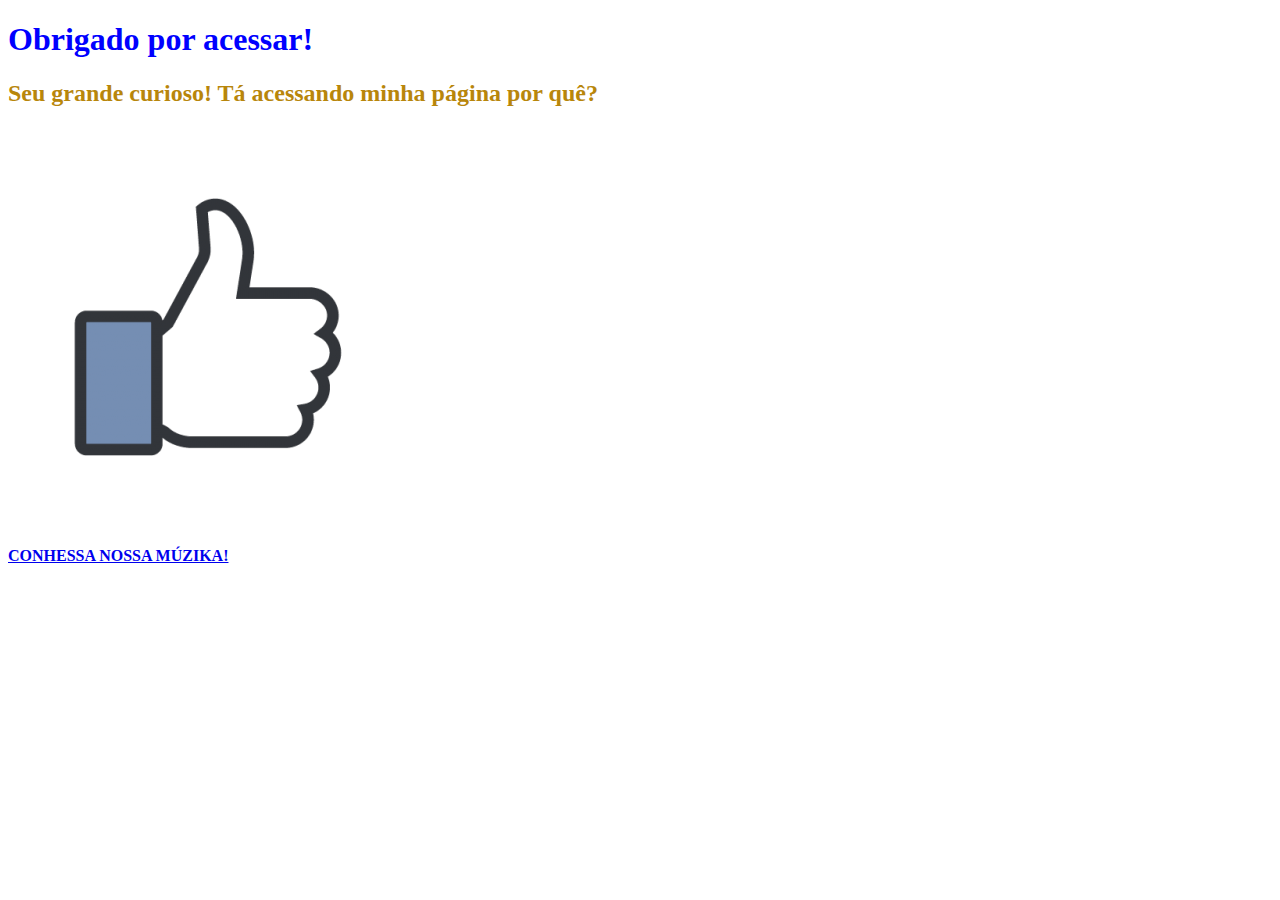
<file: public_html/index.html>
<!DOCTYPE html>
<html lang="pt-br">
<head>
    <meta charset="UTF-8">
    <meta http-equiv="X-UA-Compatible" content="IE=edge">
    <meta name="viewport" content="width=device-width, initial-scale=1.0">
    <title>Poka$</title>

    <style>
        h1{
            color: blue;
        }

        h2{ color:darkgoldenrod;

        }

        p{ font-weight: bold;

        }
    </style>
</head>
<body>
    
    <h1>Obrigado por acessar!</h1>
    <h2>Seu grande curioso! Tá acessando minha página por quê?</h2>
    <img src="img/like.png" alt="">

    <P> <a href="pokas.html" target="_blank"> CONHESSA NOSSA MÚZIKA!</a></P>

</body>
</html>
</file>
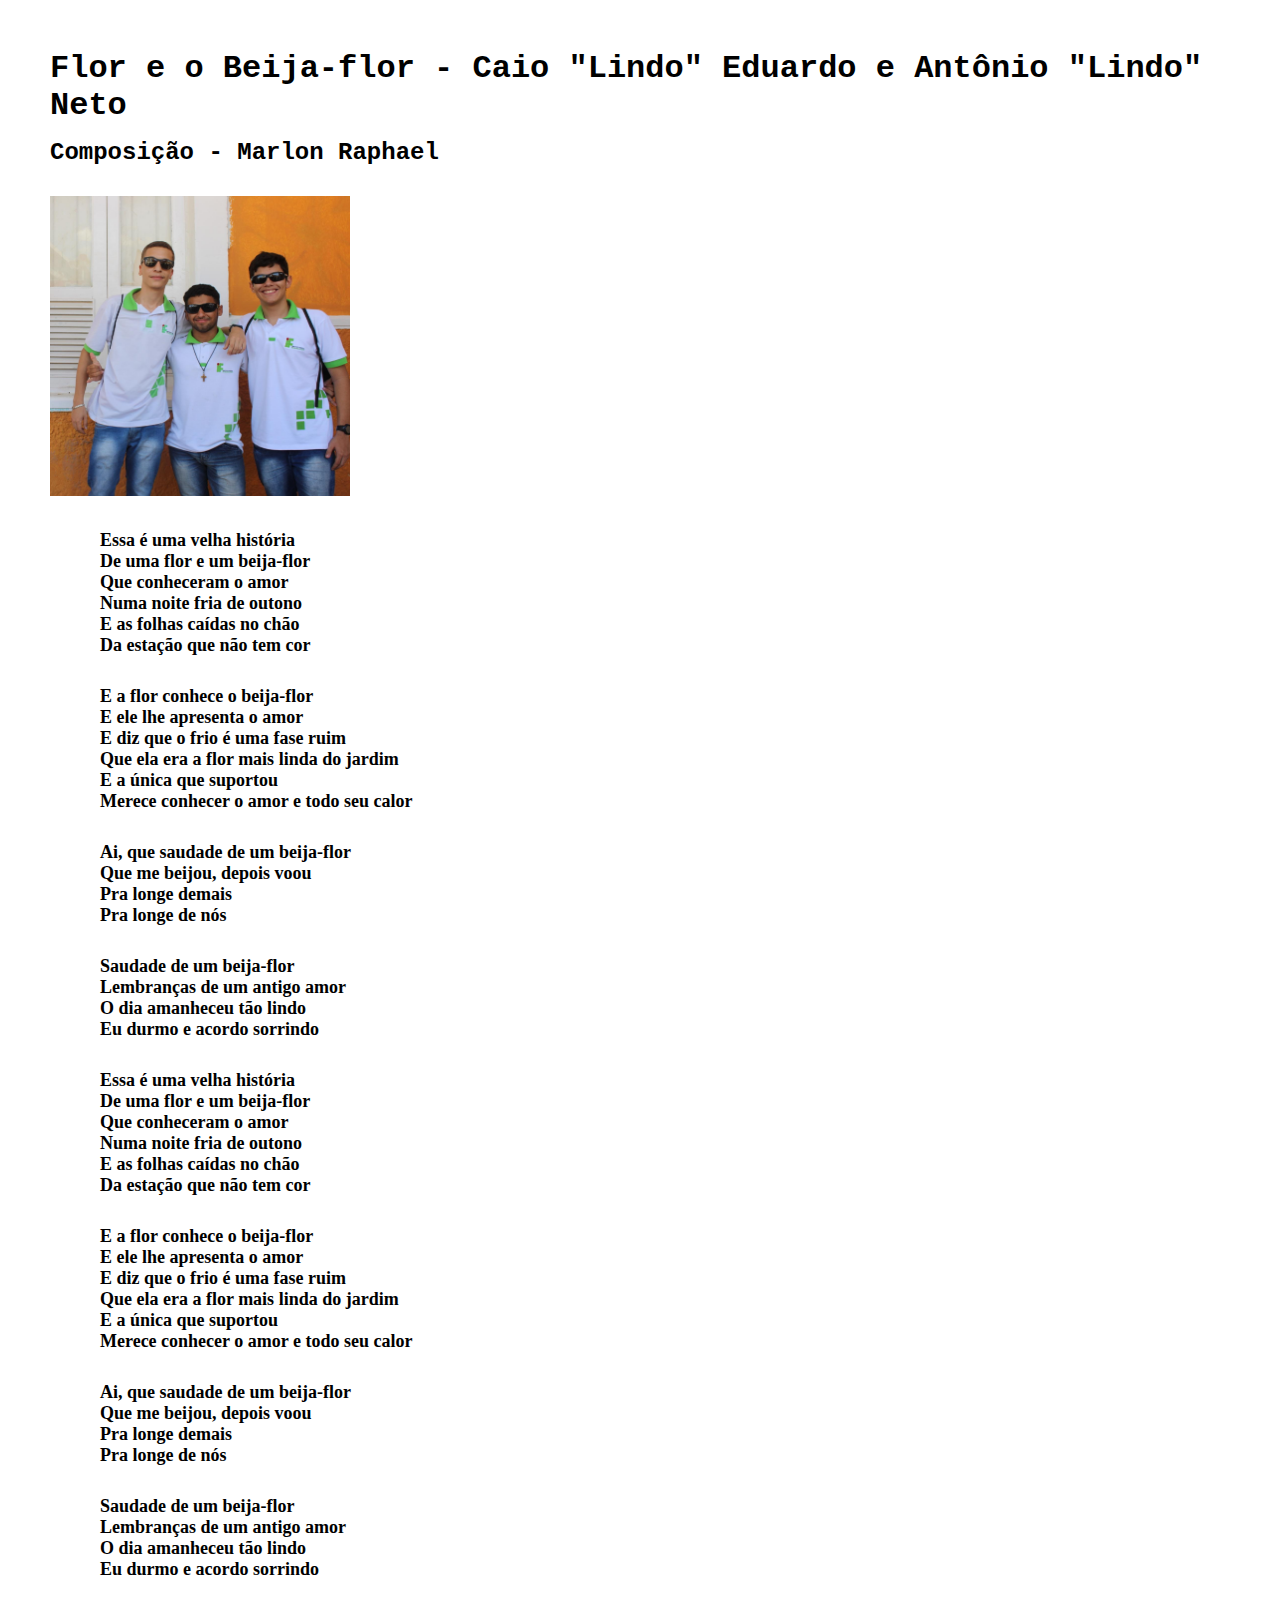
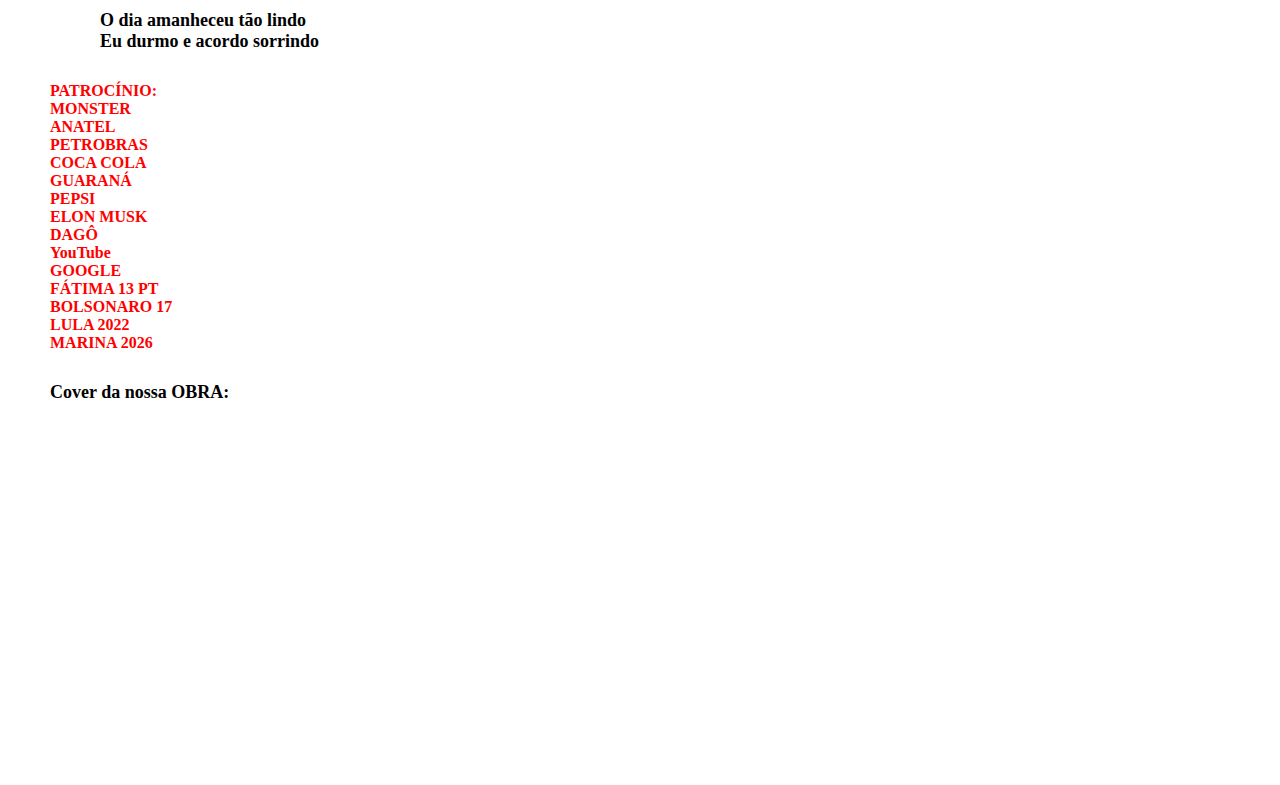
<file: public_html/pokas.html>
<!DOCTYPE html>
<html lang="pt-br">
<head>
    <meta charset="UTF-8">
    <meta http-equiv="X-UA-Compatible" content="IE=edge">
    <meta name="viewport" content="width=device-width, initial-scale=1.0">
    <title>CHAMA</title>

    <link rel="stylesheet" href="css/estilo.css">
</head>
<body>
    <h1>
        Flor e o Beija-flor - Caio "Lindo" Eduardo e Antônio "Lindo" Neto</h1>
        <h2> Composição - Marlon Raphael</h2>
        <img src="img/Cantores e compositor.jfif" alt="" class="oscaras">
        

        <div class="letra"> <p>Essa é uma velha história<br/>
            De uma flor e um beija-flor<br/>
            Que conheceram o amor<br/>
            Numa noite fria de outono<br/>
            E as folhas caídas no chão<br/>
            Da estação que não tem cor</p>
            <p>E a flor conhece o beija-flor<br/>
                E ele lhe apresenta o amor<br/>
                E diz que o frio é uma fase ruim<br/>
                Que ela era a flor mais linda do jardim<br/>
                E a única que suportou<br/>
                Merece conhecer o amor e todo seu calor</p>
                <p>Ai, que saudade de um beija-flor<br/>
                    Que me beijou, depois voou<br/>
                    Pra longe demais<br/>Pra longe de nós</p>
                    <p>Saudade de um beija-flor<br/>
                        Lembranças de um antigo amor<br/>
                        O dia amanheceu tão lindo<br/>
                        Eu durmo e acordo sorrindo</p>
                        <p>Essa é uma velha história<br/>
                            De uma flor e um beija-flor<br/>
                            Que conheceram o amor<br/>
                            Numa noite fria de outono<br/>
                            E as folhas caídas no chão<br/>
                            Da estação que não tem cor</p>
                            <p>E a flor conhece o beija-flor<br/>
                                E ele lhe apresenta o amor<br/>
                                E diz que o frio é uma fase ruim<br/>
                                Que ela era a flor mais linda do jardim<br/>
                                E a única que suportou<br/>
                                Merece conhecer o amor e todo seu calor</p>
                                <p>Ai, que saudade de um beija-flor<br/>
                                    Que me beijou, depois voou<br/>
                                    Pra longe demais<br/>Pra longe de nós</p>
                                    <p>Saudade de um beija-flor<br/>
                                        Lembranças de um antigo amor<br/>
                                        O dia amanheceu tão lindo<br/>
                                        Eu durmo e acordo sorrindo</p>
                                        <p>O dia amanheceu tão lindo<br/>
                                            Eu durmo e acordo sorrindo</p>
                                         </div> 
    
    <p class="patrocinio">
        PATROCÍNIO: <br>MONSTER <br/>
        ANATEL<br/>
        PETROBRAS<br/>
        COCA COLA <br/>
        GUARANÁ<br/>
        PEPSI<br/>
        ELON MUSK<br/>
        DAGÔ<br/>
        YouTube<br/>
        GOOGLE<br/>
        FÁTIMA 13 PT<br/>
        BOLSONARO 17<br/>
        LULA 2022<br/>
        MARINA 2026<br/>
    </p>
    <p>
        Cover da nossa OBRA:
    </p>

    <iframe width="560" height="315" src="https://www.youtube.com/embed/LmRrLl8aLfE" title="YouTube video player" frameborder="0" allow="accelerometer; autoplay; clipboard-write; encrypted-media; gyroscope; picture-in-picture" allowfullscreen></iframe>


</body>
</html>
</file>
<file: public_html/css/estilo.css>
*{
    margin: 0px;
    padding: 0px;
}

h1 {
    font-family: 'Syne Mono', monospace;
    margin-left: 50px;
    margin-top: 50px;
    padding-bottom: 15px;
}
h2{
    font-family: 'Syne Mono', monospace;
    margin-left: 50px;
    margin-bottom: 30px;
}
.oscaras{
    width: 300px;
    height: 300px;
    padding-left: 50px;
}
.letra{
    margin-left: 50px;
    margin-top: 30px;
    margin-bottom: 30px;
    font-family: 'Della Respira', serif;
    font-size: large;
}
.patrocinio{
    margin-left: 50px;
    margin-bottom: 30px;
    color: red;
    font-size: medium;
}

p{
    margin-left: 50px;
    margin-bottom: 30px;
    font-size: large;
    font-weight: bold;
}

iframe{
    margin-left: 50px;
    margin-bottom: 30px;
}
</file>
